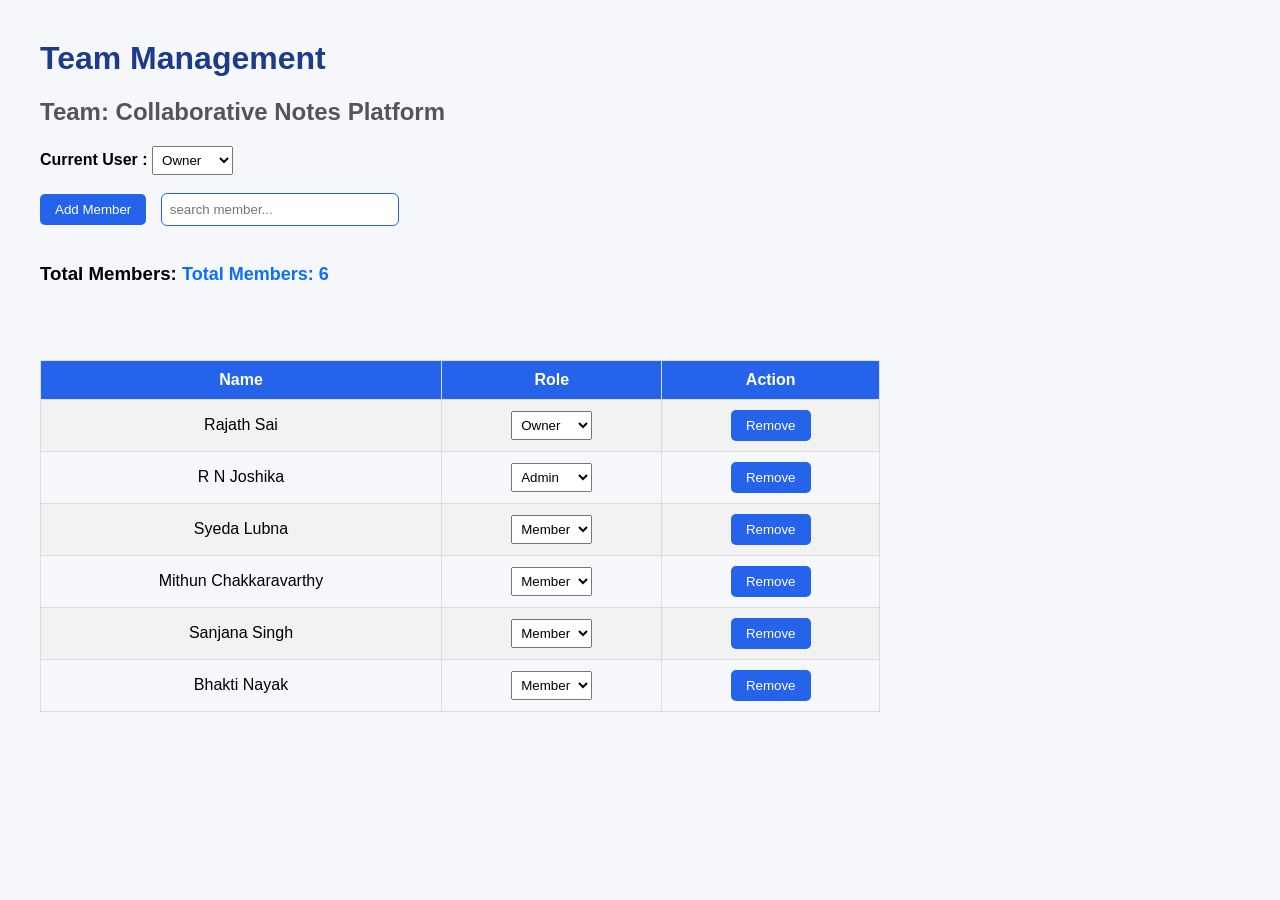
<file: team.html>
<!DOCTYPE html>
<html>
<head>
    <title>Team Management</title>
    <link rel="stylesheet" href="team.css"
</head>

<body>

    <h1>Team Management</h1>
    <h2>Team: Collaborative Notes Platform</h2>
    <label><b>Current User :</b></label>

<select id="currentUserRole" onchange="accessControl()">
    <option value="Owner">Owner</option>
    <option value="Admin">Admin</option>
    <option value="Member">Member</option>
</select>

<br><br>

    <button onclick="addMember()">Add Member</button>
    <input type="text" id="searchBox" placeholder="search member..." onkeyup="searchMember()">

<br><br>

<h3>Total Members: <span id="memberCount">0</span></h3>

<table border="1" id="memberTable">
    <tr>
        <th>Name</th>
        <th>Role</th>
        <th>Action</th>
    </tr>

    <tr>
        <td>Rajath Sai</td>
        <td>
    <select data-old-role="Owner" onchange="changeRole(this)">
        <option selected>Owner</option>
        <option>Admin</option>
        <option>Member</option>
    </select>
        </td>
        <td><button onclick="removeMember(this)">Remove</button></td>
    </tr>

    <tr>
        <td>R N Joshika</td>
        <td>
    <select data-old-role="Admin" onchange="changeRole(this)">
        <option>Owner</option>
        <option selected>Admin</option>
        <option>Member</option>
    </select>
        </td>
        <td><button onclick="removeMember(this)">Remove</button></td>
    </tr>

    <tr>
        <td> Syeda Lubna</td>
        <td>
    <select data-old-role="Member" onchange="changeRole(this)">
        <option>Owner</option>
        <option>Admin</option>
        <option selected>Member</option>
    </select>
        </td>
        <td><button onclick="removeMember(this)">Remove</button></td>
    </tr>

    <tr>
        <td>Mithun Chakkaravarthy</td>
        <td>
    <select data-old-role="Member" onchange="changeRole(this)">
        <option>Owner</option>
        <option>Admin</option>
        <option selected>Member</option>
    </select>
        </td>
        <td><button onclick="removeMember(this)">Remove</button></td>
    </tr>

    <tr>
        <td>Sanjana Singh</td>
        <td>
    <select data-old-role="Member" onchange="changeRole(this)">
        <option>Owner</option>
        <option>Admin</option>
        <option selected>Member</option>
    </select>
        </td>
        <td><button onclick="removeMember(this)">Remove</button></td>
    </tr>

    <tr>
        <td>Bhakti Nayak</td>
        <td>
    <select data-old-role="Member" onchange="changeRole(this)">
        <option>Owner</option>
        <option>Admin</option>
        <option selected>Member</option>
    </select>
        </td>
        <td><button onclick="removeMember(this)">Remove</button></td>
    </tr>

<br><br>

</table>

<script src="team.js"></script>

</body>
</html>
</file>
<file: team.css>
body{
    font-family: Arial, sans-serif;
    background-color:#f5f7fa;
    margin:40px;
}

h1{
    color:#1e3a8a;
}

h2{
    color:#555;
}

button{
    background:#2563eb;
    color:white;
    border:none;
    padding:8px 15px;
    border-radius:5px;
    cursor:pointer;
}

button:hover{
    background:#1d4ed8;
}

table{
    border-collapse:collapse;
    width:70%;
    margin-top:20px;
}

th{
    background:#2563eb;
    color:white;
}

th,td{
    border:1px solid #ddd;
    padding:10px;
    text-align:center;
}

tr:nth-child(even){
    background:#f2f2f2;
}

select{
    padding:5px;
}

#searchBox {
    width: 220px;
    padding: 8px;
    margin-left: 10px;
    border-radius: 5px;
}

#memberCount {
    color: #0d6efd;
    font-size: 18px;
    font-weight: bold;
}

button:hover{
    background-color:#0d6efd;
    color:white;
    cursor:pointer;
}

#searchBox{
    border-radius:6px;
    border:1px solid #2563eb;
    padding:8px;
}

table{
    transition: 0.3s ease;
}

button{
    transition: 0.3s ease;
}
</file>
